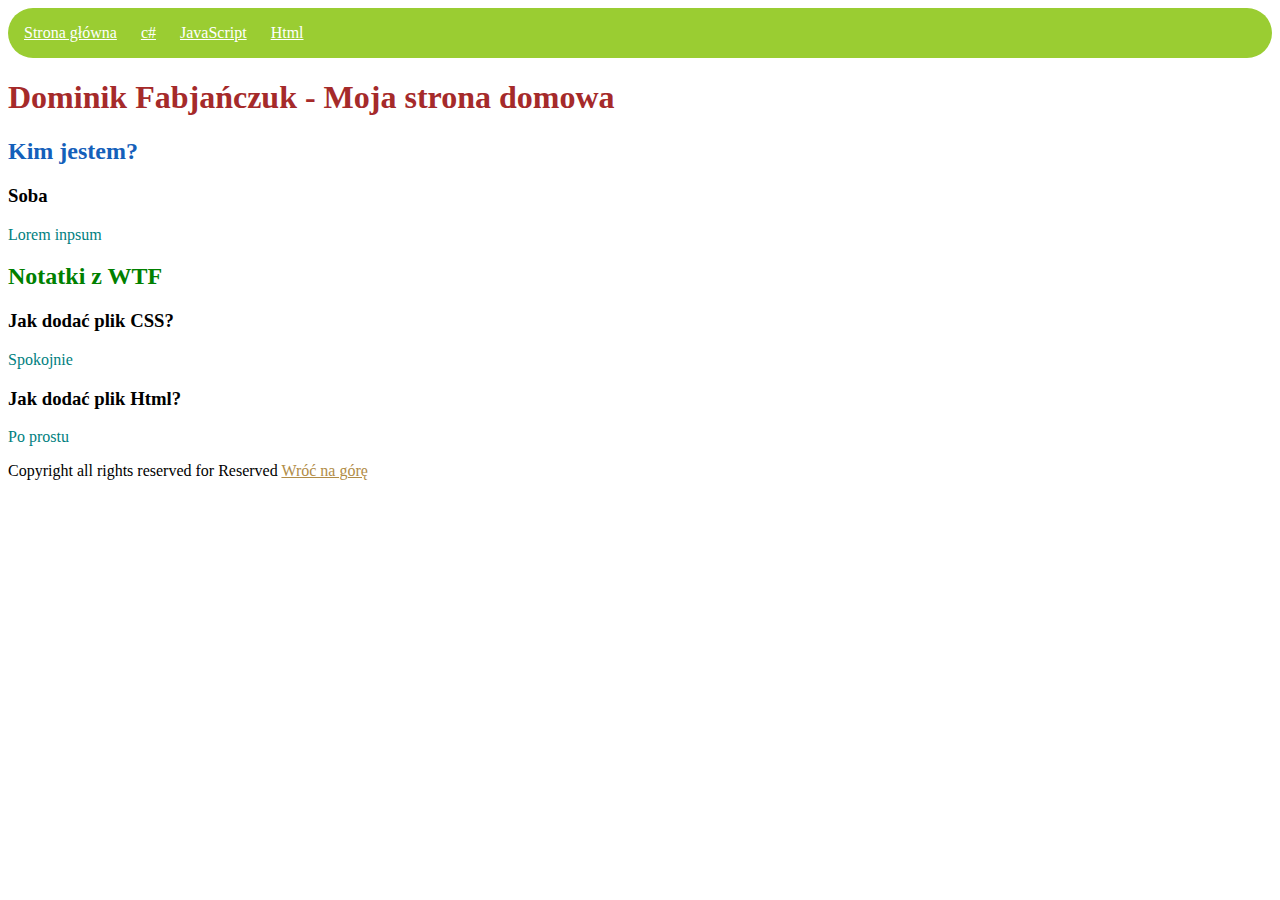
<file: index.html>
<!DOCTYPE html>
<html lang="en">
  <head>
    <meta charset="UTF-8" />
    <meta name="viewport" content="width=device-width, initial-scale=1.0" />
    <title>Document</title>
    <link href="style.css" rel="stylesheet" type="text/css" />
  </head>

  <body>
    <header class="header">
      <nav class="navigation">
        <a class="navigation-item" href="index.html">Strona główna</a>
        <a class="navigation-item" href="cSharp.html">c#</a>
        <a class="navigation-item" href="JS.html">JavaScript</a>
        <a class="navigation-item" href="Html.html">Html</a>
      </nav>
    </header>

    <main>
      <header id="top">
        <h1 class="header-main">Dominik Fabjańczuk - Moja strona domowa</h1>
      </header>

      <section>
        <h2>Kim jestem?</h2>
        <article>
          <h3>Soba</h3>
          <p>Lorem inpsum</p>
        </article>
      </section>

      <section>
        <h2 class="header-section">Notatki z WTF</h2>
        <article>
          <h3>Jak dodać plik CSS?</h3>
          <p>Spokojnie</p>
        </article>
        <article>
          <h3>Jak dodać plik Html?</h3>
          <p>Po prostu</p>
        </article>
      </section>
    </main>
    <footer>
      Copyright all rights reserved for Reserved <a href="#top">Wróć na górę</a>
    </footer>
    <script src="main.js"></script>
  </body>
</html>
</file>
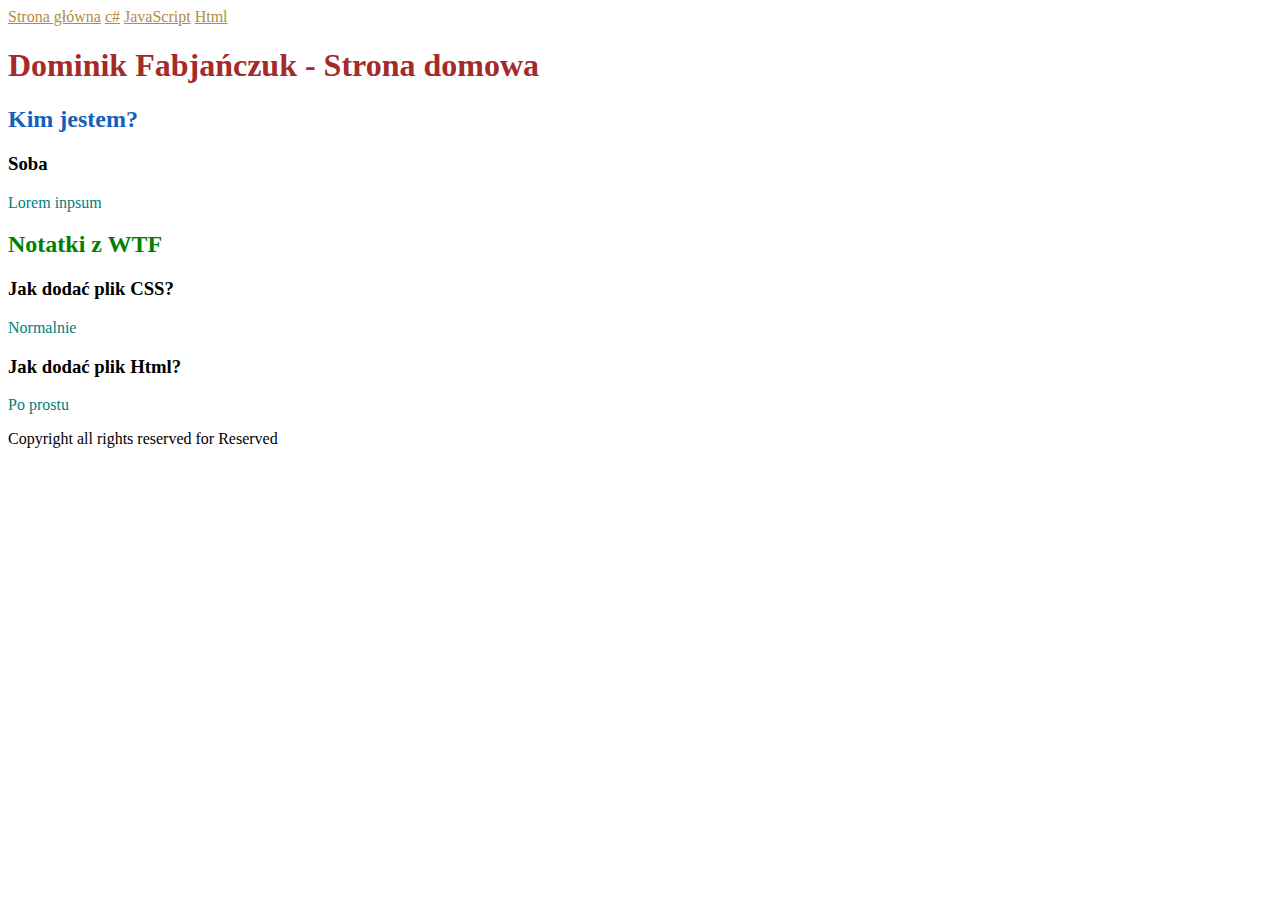
<file: cSharp.html>
<!DOCTYPE html>
<html lang="en">
  <head>
    <meta charset="UTF-8" />
    <meta name="viewport" content="width=device-width, initial-scale=1.0" />
    <title>Document</title>
    <link href="style.css" rel="stylesheet" type="text/css" />
  </head>
  <body>
    <header class="header">
      <nav>
        <a href="index.html">Strona główna</a>
        <a href="cSharp.html">c#</a>
        <a href="JS.html">JavaScript</a>
        <a href="Html.html">Html</a>
      </nav>
    </header>
    <main>
      <header id="top">
        <h1 class="header-main">Dominik Fabjańczuk - Strona domowa</h1>
      </header>

      <section>
        <h2>Kim jestem?</h2>
        <article>
          <h3>Soba</h3>
          <p>Lorem inpsum</p>
        </article>
      </section>

      <section>
        <h2 class="header-section">Notatki z WTF</h2>
        <article>
          <h3>Jak dodać plik CSS?</h3>
          <p>Normalnie</p>
        </article>
        <article>
          <h3>Jak dodać plik Html?</h3>
          <p>Po prostu</p>
        </article>
      </section>

      <footer>Copyright all rights reserved for Reserved</footer>
    </main>
  </body>
</html>
</file>
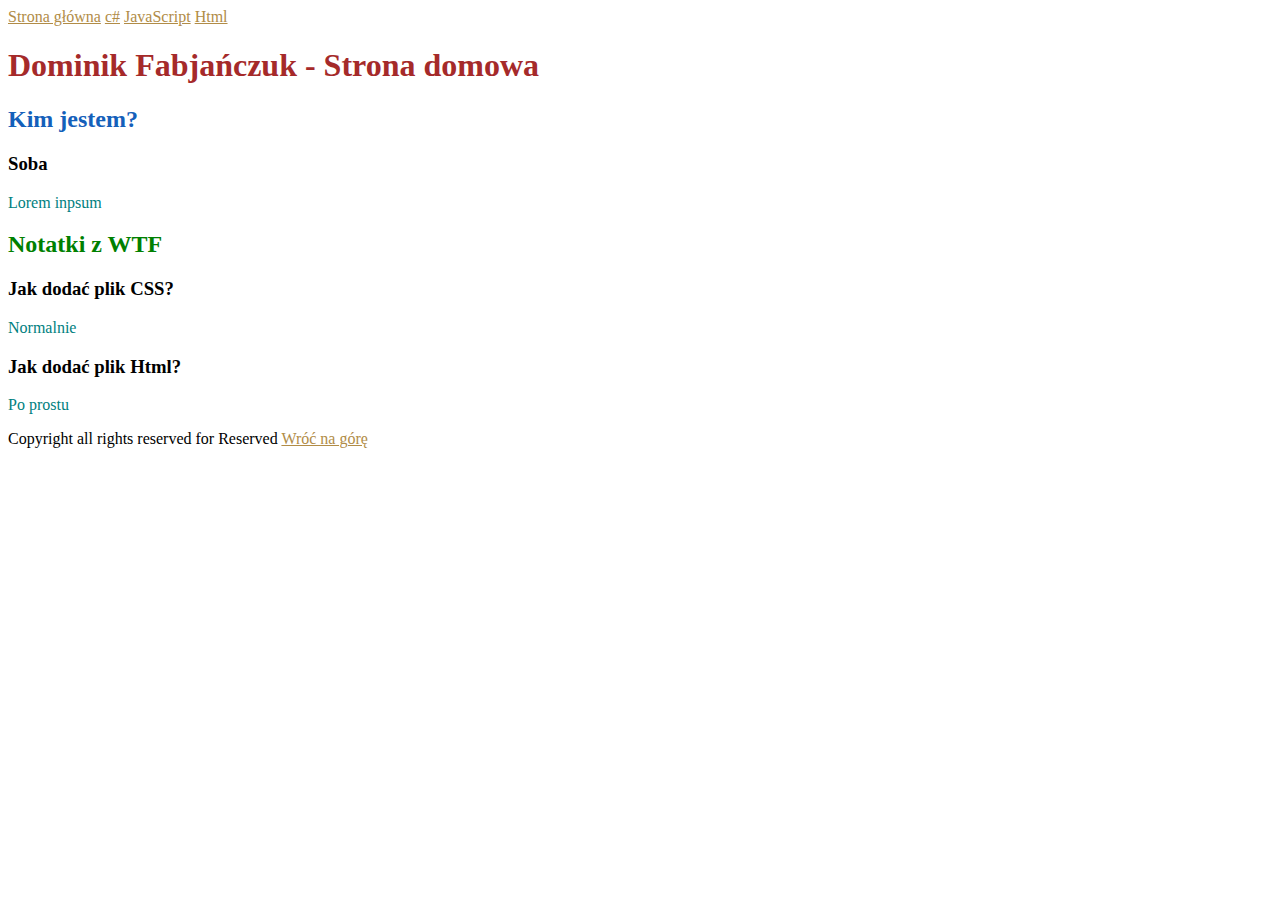
<file: Html.html>
<!DOCTYPE html>
<html lang="en">
  <head>
    <meta charset="UTF-8" />
    <meta name="viewport" content="width=device-width, initial-scale=1.0" />
    <title>Document</title>
    <link href="style.css" rel="stylesheet" type="text/css" />
  </head>

  <body>
    <header class="header">
      <nav>
        <a href="index.html">Strona główna</a>
        <a href="cSharp.html">c#</a>
        <a href="JS.html">JavaScript</a>
        <a href="Html.html">Html</a>
      </nav>
    </header>

    <main>
      <header id="top">
        <h1 class="header-main">Dominik Fabjańczuk - Strona domowa</h1>
      </header>

      <section>
        <h2>Kim jestem?</h2>
        <article>
          <h3>Soba</h3>
          <p>Lorem inpsum</p>
        </article>
      </section>

      <section>
        <h2 class="header-section">Notatki z WTF</h2>
        <article>
          <h3>Jak dodać plik CSS?</h3>
          <p>Normalnie</p>
        </article>
        <article>
          <h3>Jak dodać plik Html?</h3>
          <p>Po prostu</p>
        </article>
      </section>
    </main>

    <footer>
      Copyright all rights reserved for Reserved <a href="#top">Wróć na górę</a>
    </footer>
  </body>
</html>
</file>
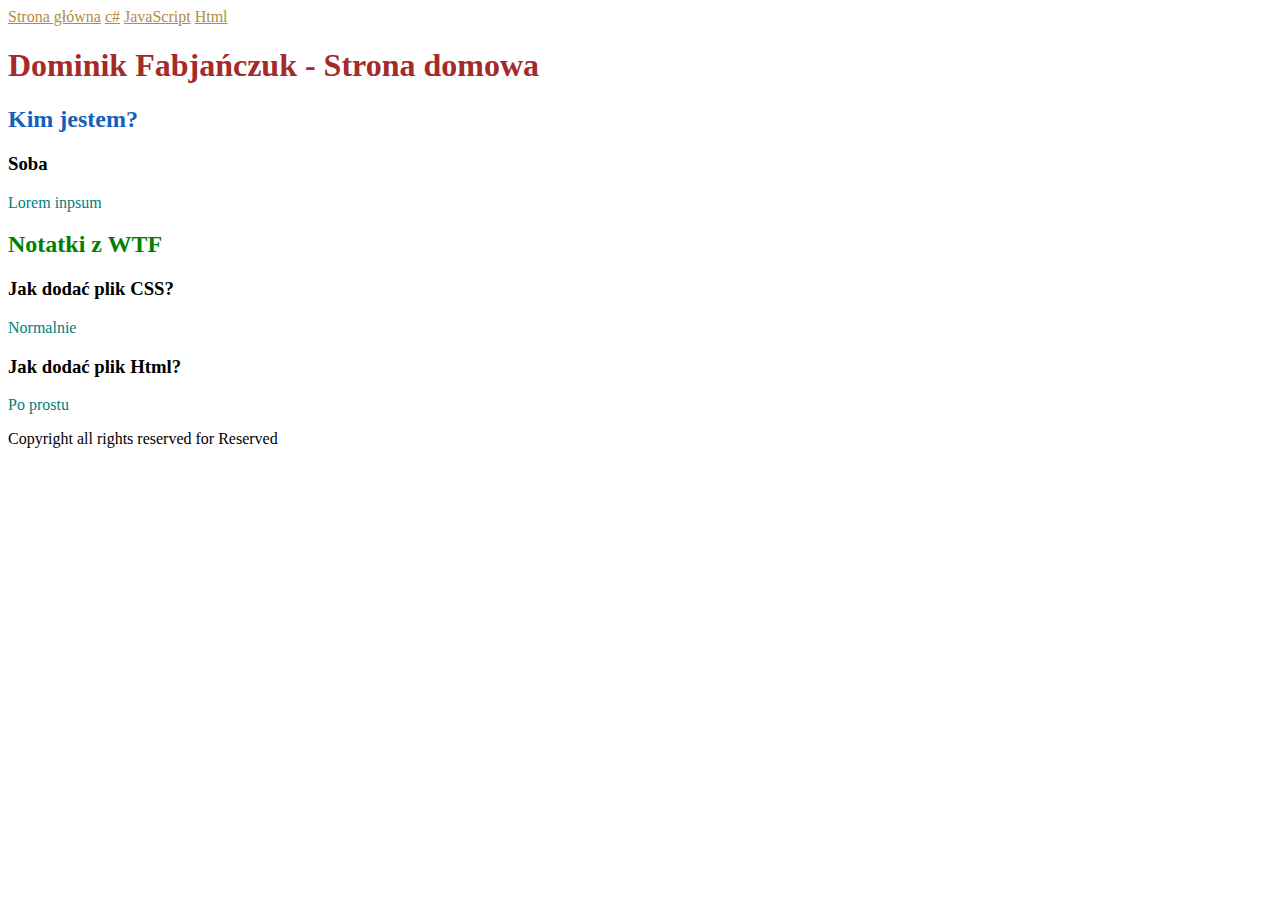
<file: JS.html>
<!DOCTYPE html>
<html lang="en">
  <head>
    <meta charset="UTF-8" />
    <meta name="viewport" content="width=device-width, initial-scale=1.0" />
    <title>Document</title>
    <link href="style.css" rel="stylesheet" type="text/css" />
  </head>

  <body>
    <header class="header">
      <nav>
        <a href="index.html">Strona główna</a>
        <a href="cSharp.html">c#</a>
        <a href="JS.html">JavaScript</a>
        <a href="Html.html">Html</a>
      </nav>
    </header>
    <main>
      <header id="top">
        <h1 class="header-main">Dominik Fabjańczuk - Strona domowa</h1>
      </header>

      <section>
        <h2>Kim jestem?</h2>
        <article>
          <h3>Soba</h3>
          <p>Lorem inpsum</p>
        </article>
      </section>

      <section>
        <h2 class="header-section">Notatki z WTF</h2>
        <article>
          <h3>Jak dodać plik CSS?</h3>
          <p>Normalnie</p>
        </article>
        <article>
          <h3>Jak dodać plik Html?</h3>
          <p>Po prostu</p>
        </article>
      </section>
    </main>
    <footer>Copyright all rights reserved for Reserved</footer>
  </body>
</html>
</file>
<file: style.css>
body {
  background: fefefe;
}

h2 {
  color: #1460ba;
}

p {
  color: teal;
}

.header-main {
  color: brown;
}

.header-section {
  color: green;
}
/* .header {
  background: #c9c6c6;
} */

a {
  color: rgb(177, 140, 71);
}

.navigation{
    border-radius: 50px;
    padding:16px;
    background:yellowgreen;
}

.navigation-item{
    margin-right: 20px;
    display: inline-block;
    color:#fff;
}
</file>
